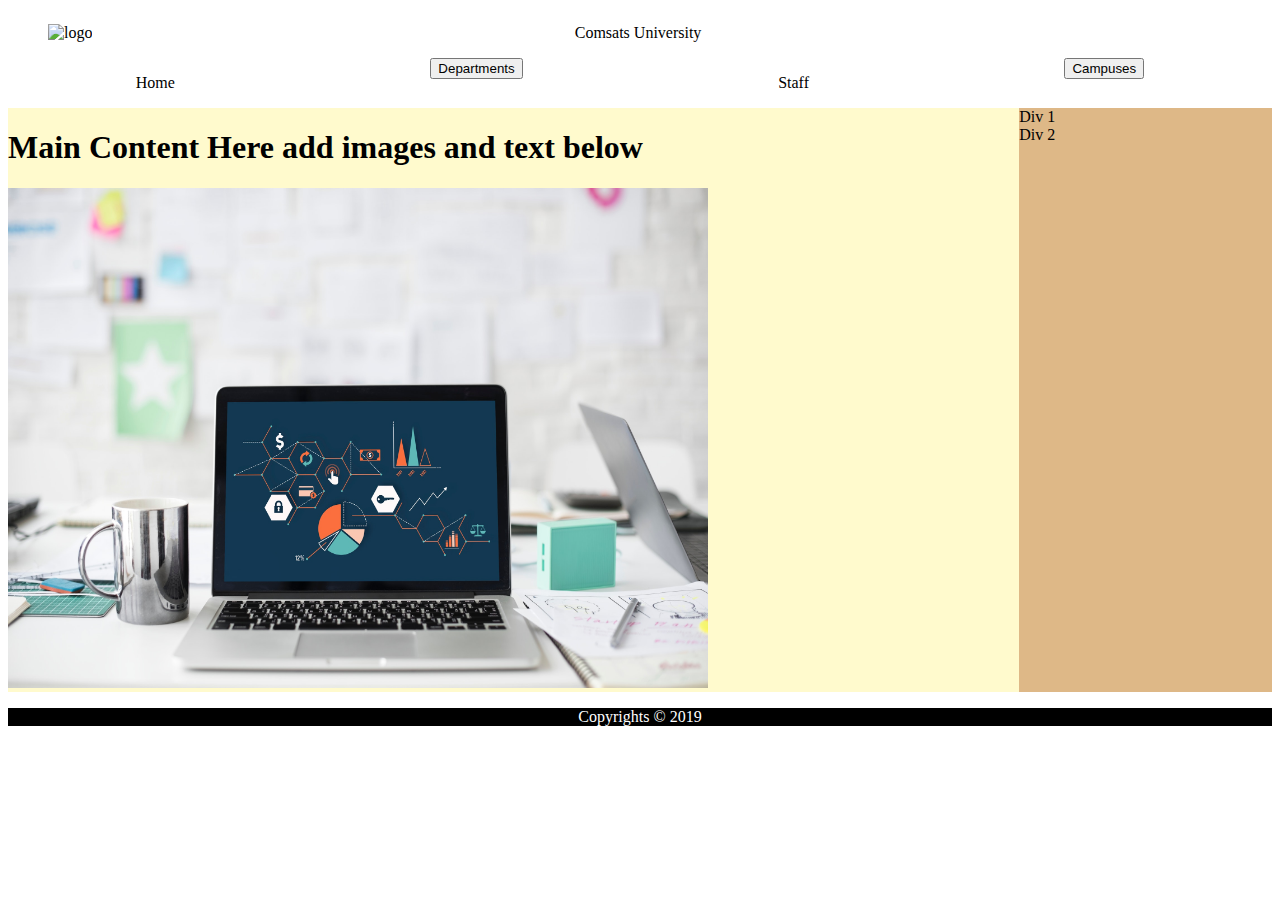
<file: index.html>
<!DOCTYPE html>
<html>
  <head>
    <meta charset="UTF-8">
    <title>Khoja</title>
    <link href="style.css" rel="stylesheet" type="text/css">
  </head>
  <body>
      <header>
          <div class="header">
            <figure class="header-image">
                <img alt="logo">
            </figure>
            <p class="header-text">
              Comsats University
            </p>
          </div> 
      </header>
      <main>
          <nav class="nav">
            <p>Home</p>
            <div class="dropdown">
                    <button class="dropbtn">Departments</button>
                    <div class="dropdown-content">
                      <a href="#">CS</a>
                      <a href="#">Business</a>
                      <a href="#">Architecture</a>
                    </div>
                  </div>
            <p>Staff</p>
            <div class="dropdown">
                    <button class="dropbtn">Campuses</button>
                    <div class="dropdown-content">
                      <a href="#">Islamabad</a>
                      <a href="#">Tarlai</a>
                      <a href="#">Taramri</a>
                    </div>
                  </div>

          </nav>
          <div class="container">
              <div class="column1">
                <h1>Main Content Here add images and text below</h1>
                <img  height="500" width="700" src="i1.jpg">
              </div>
              <div class="column2">
                     <div>
                         Div 1
                     </div>
                     <div>
                         Div 2
                     </div>
              </div>
          </div>
          <footer> 
              <p style="text-align:center;color:white;background-color:black">Copyrights &copy; 2019</p>
          </footer>
      </main>
  </body>
</html>
</file>
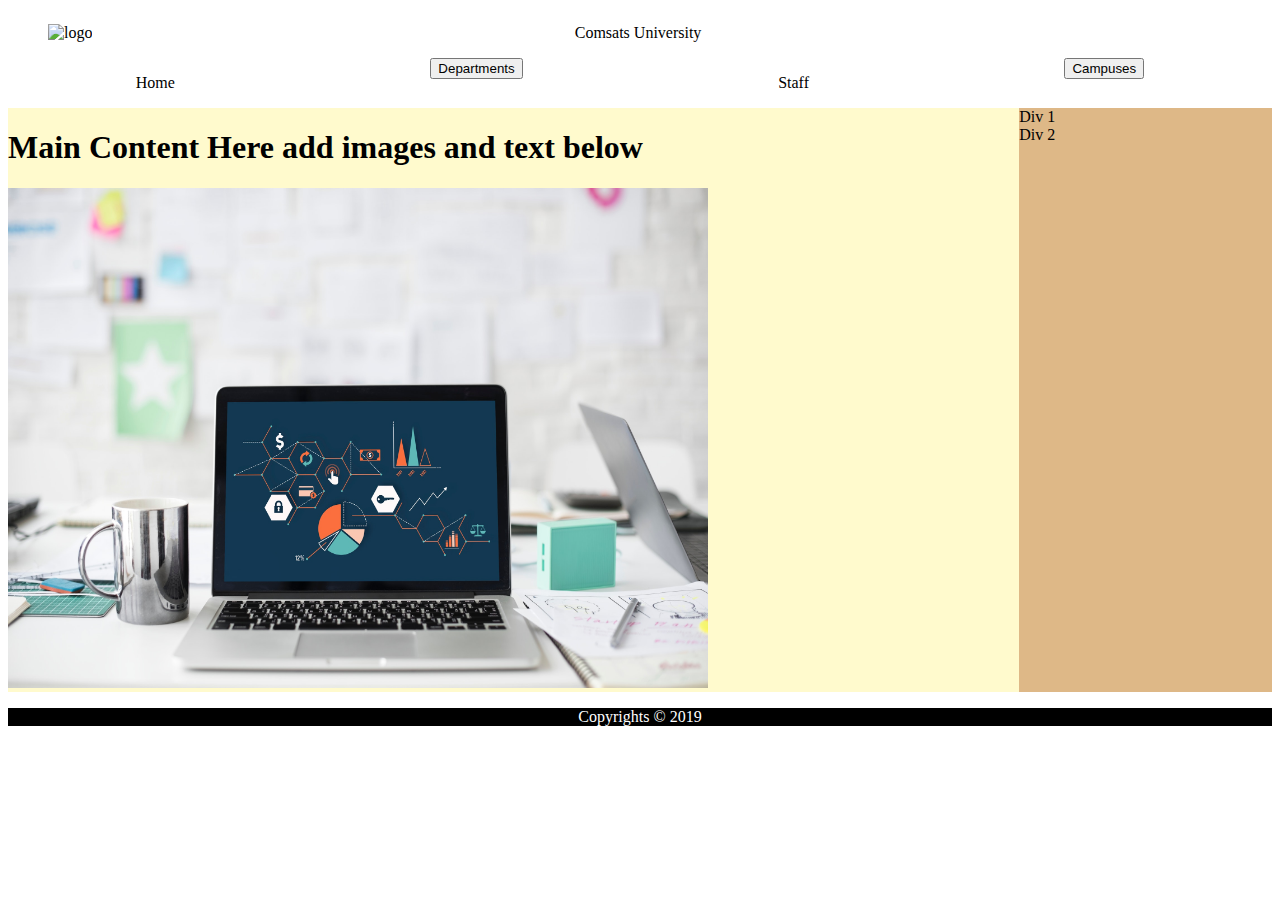
<file: flex-box.html>
<!DOCTYPE html>
<html>
  <head>
    <meta charset="UTF-8">
    <title>Khoja</title>
    <link href="style.css" rel="stylesheet" type="text/css">
  </head>
  <body>
      <header>
          <div class="header">
            <figure class="header-image">
                <img alt="logo">
            </figure>
            <p class="header-text">
              Comsats University
            </p>
          </div> 
      </header>
      <main>
          <nav class="nav">
            <p>Home</p>
            <div class="dropdown">
                    <button class="dropbtn">Departments</button>
                    <div class="dropdown-content">
                      <a href="#">CS</a>
                      <a href="#">Business</a>
                      <a href="#">Architecture</a>
                    </div>
                  </div>
            <p>Staff</p>
            <div class="dropdown">
                    <button class="dropbtn">Campuses</button>
                    <div class="dropdown-content">
                      <a href="#">Islamabad</a>
                      <a href="#">Tarlai</a>
                      <a href="#">Taramri</a>
                    </div>
                  </div>

          </nav>
          <div class="container">
              <div class="column1">
                <h1>Main Content Here add images and text below</h1>
                <img  height="500" width="700" src="i1.jpg">
              </div>
              <div class="column2">
                     <div>
                         Div 1
                     </div>
                     <div>
                         Div 2
                     </div>
              </div>
          </div>
          <footer> 
              <p style="text-align:center;color:white;background-color:black">Copyrights &copy; 2019</p>
          </footer>
      </main>
  </body>
</html>
</file>
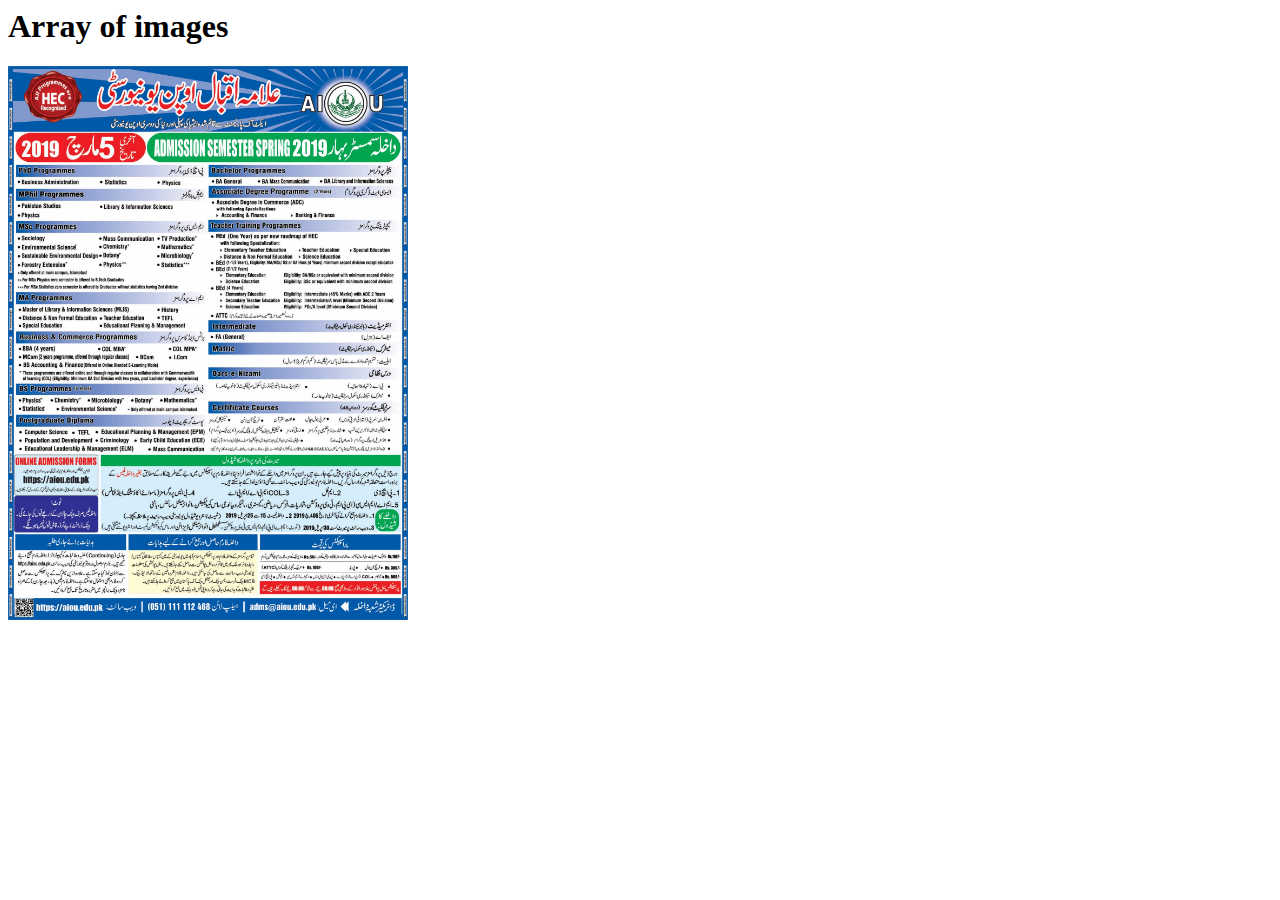
<file: JS Timers + HTML/khoja.html>
<script>
  window.onload = function() {
    let imgArray = ['img1.png','img2.png','img3.png','img4.png','img5.png'];
    let callingTime = setCallingTime(imgArray);
    display(imgArray, callingTime, 0);
}

const setCallingTime = (myarr) => {
      let times = [];
      let userTime;
      myarr.forEach((element)=> {
        userTime = prompt(`Please enter calling time for: ${element}`);
        times.push(parseInt(userTime));
        console.log(times);
    });
    return times;
}

const display = (image, delay, index) =>
  setTimeout(() => {
    document.getElementById('pic').src = image[index];
    console.log(delay[index]);
    if(index >= image.length-1)
    display(image,delay,0);
    else {
      display(image,delay,index+1);
    }
  }, delay[index]);

</script>
</head>
<body>
    <h1>Array of images</h1>
    
<div class="container">
    <div class="row">
        <div class="col-9">
            <img src="img1.png" width="400px" id="pic"> 
            
        </div>
</file>
<file: style.css>
.header {
           display: flex;
           flex-direction: row;
       }
       .header-img {
           width: 20%;
       }
       .header-text {
           width: 80%;
           text-align: center;
       }
       .nav {
           display: flex;
           flex-direction: row;
           justify-content: space-around;
       }
       .container {
           display: flex;
           flex-direction: row;
       }
       .column1 {
           width: 80%;
           background-color:lemonchiffon;
       }
       .column2 {
           width:20%;
           background-color:burlywood;
       }
       .dropdown {
  position: relative;
  display: inline-block;
}

/* Dropdown Content (Hidden by Default) */
.dropdown-content {
  display: none;
  position: absolute;
  background-color: #f1f1f1;
  min-width: 160px;
  box-shadow: 0px 8px 16px 0px rgba(0,0,0,0.2);
  z-index: 1;
}

/* Links inside the dropdown */
.dropdown-content a {
  color: black;
  padding: 12px 16px;
  text-decoration: none;
  display: block;
}
.dropdown:hover .dropdown-content {display: block;}
</file>
